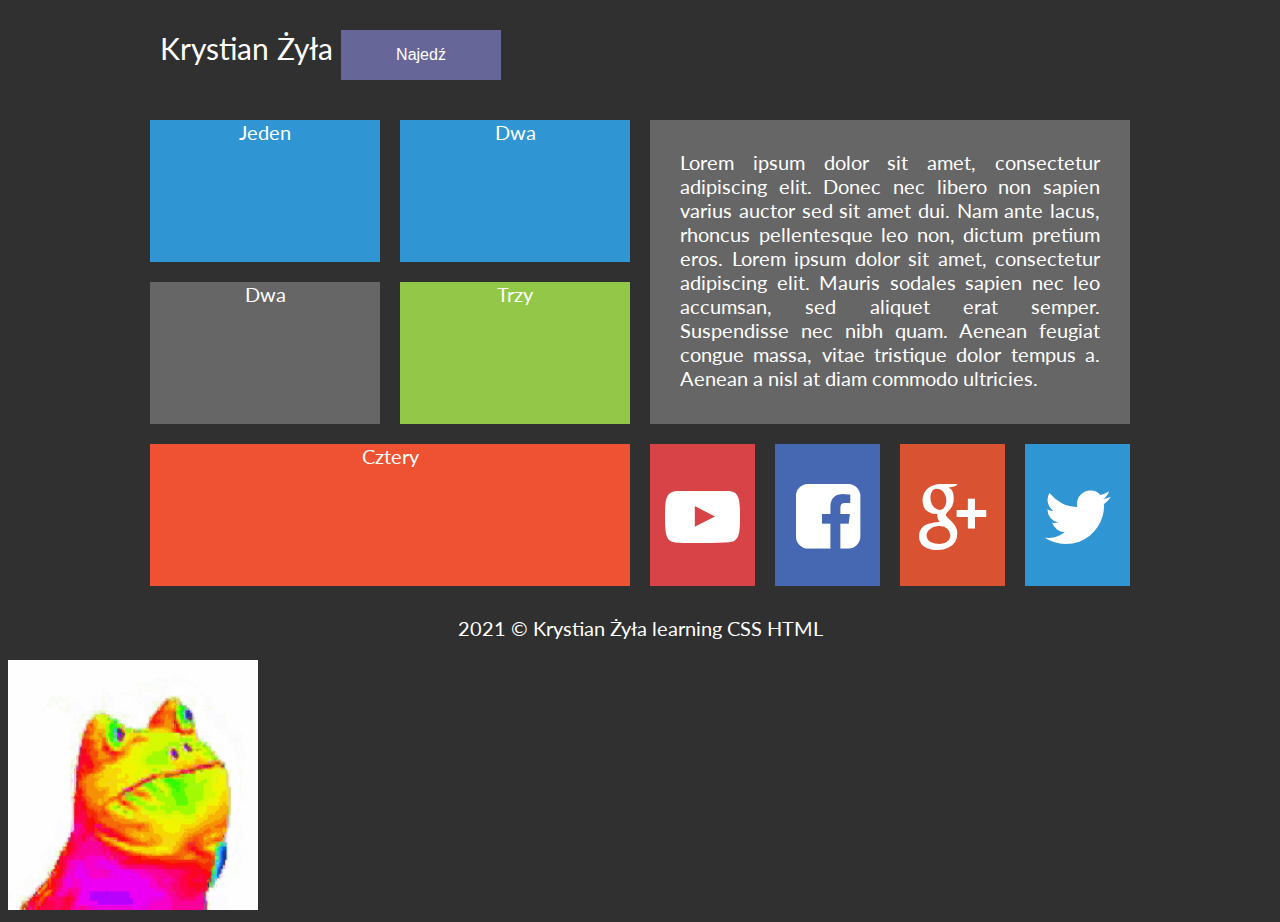
<file: index.html>
<!DOCTYPE html>
<html lang="pl">
  <head>
    <meta charset="utf-8" />
    <link rel="stylesheet" href="style.css" type="text/css" />
    <link rel="stylesheet" href="./css/fontello.css" type="text/css" />
    <title>ez clap</title>
    <script src="script.js"></script>
  </head>
  <body>
    <div id="container">
      <div class="rectangle">
        <div id="logo">Krystian Żyła
        
          <div class="dropdown">
            <button class="dropbtn">Najedź</button>
            <div class="dropdown-content">
              <a href="#">Link 1</a>
              <a href="#">Link 2</a>
              <a href="#">Link 3</a>
            </div>
          </div>
        </div>
        <div id="zegar"></div>
        <div style="clear: both"></div>
      </div>

      <div class="square">
        <div class="tile1">Jeden</div>
        <div class="tile1">Dwa</div>
        <div style="clear: both"></div>
        <div class="tile2">Dwa</div>
        <div class="tile3">Trzy</div>
        <div style="clear: both"></div>
        <div class="tile4">Cztery</div>
      </div>

      <div class="square">
        <div class="tile5">
          Lorem ipsum dolor sit amet, consectetur adipiscing elit. Donec nec
          libero non sapien varius auctor sed sit amet dui. Nam ante lacus,
          rhoncus pellentesque leo non, dictum pretium eros. Lorem ipsum dolor
          sit amet, consectetur adipiscing elit. Mauris sodales sapien nec leo
          accumsan, sed aliquet erat semper. Suspendisse nec nibh quam. Aenean
          feugiat congue massa, vitae tristique dolor tempus a. Aenean a nisl at
          diam commodo ultricies.
        </div>
        <div class="yt">
        <a href="https://www.youtube.com" target="_blank">
          <i class="icon-youtube-play"></i>
        </a>
        </div>
        
        <div class="fb">
          <a href="https://www.facebook.com" target="_blank">
          <i class="icon-facebook-squared"></i>
          </a>
        </div>
        
        <div class="google">
          <a href="https://www.google.pl" target="_blank">
          <i class="icon-gplus"></i>
        </div>
        
        <div class="twitter">
          <a href="https://www.twitter.com" target="_blank">
          <i class="icon-twitter"></i>
        </a>
        </div>
        <div style="clear: both"></div>
      </div>
      
      <div style="clear: both"></div>
      <div class="rectangle">2021 &copy; Krystian Żyła learning CSS HTML</div>
    
    </div>
    <img class="gifek" src="lizard.gif">
   
   
   
  
  </body>
</html>
</file>
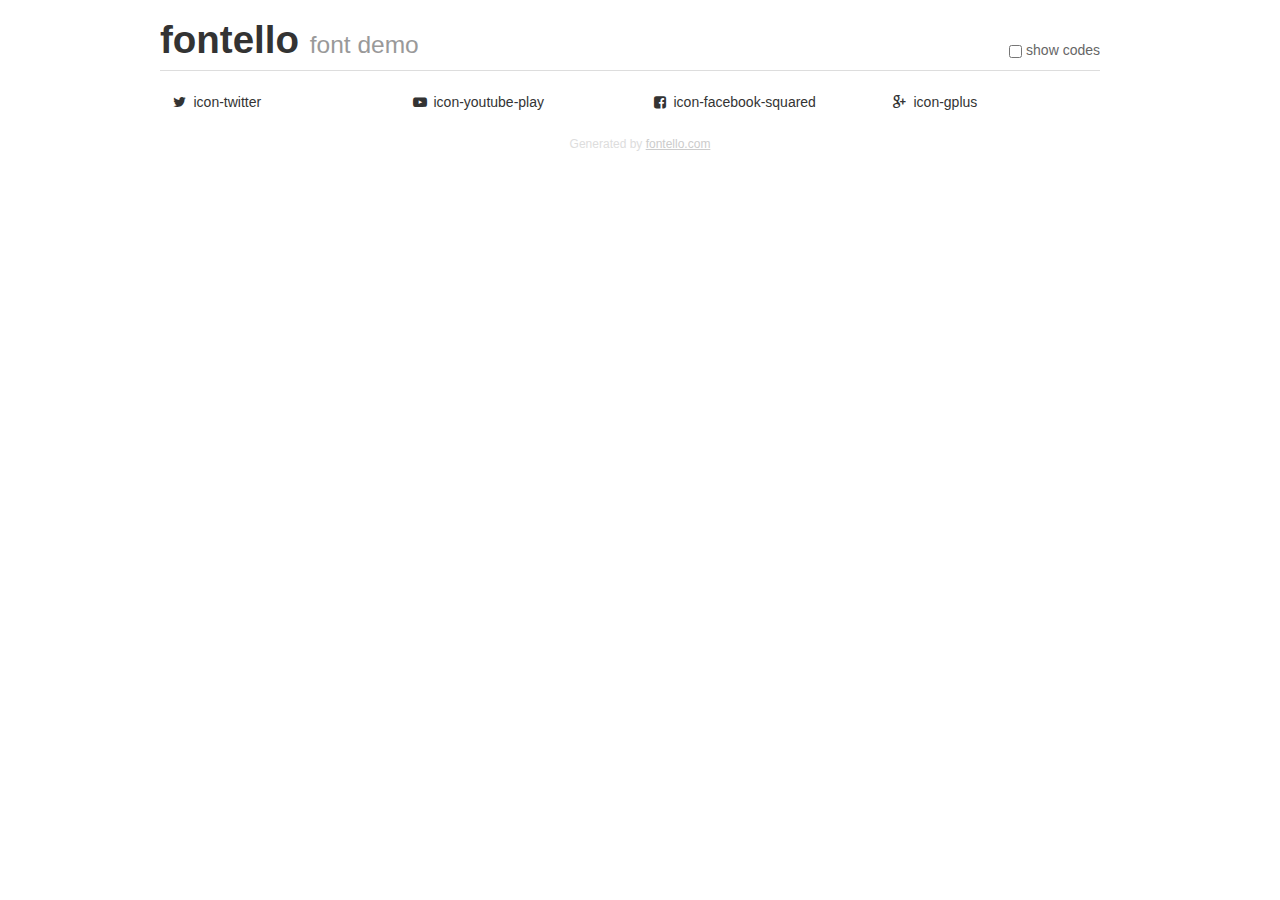
<file: demo.html>
<!DOCTYPE html>
<html>
  <head><!--[if lt IE 9]><script language="javascript" type="text/javascript" src="//html5shim.googlecode.com/svn/trunk/html5.js"></script><![endif]-->
    <meta charset="UTF-8"><style>/*
 * Bootstrap v2.2.1
 *
 * Copyright 2012 Twitter, Inc
 * Licensed under the Apache License v2.0
 * http://www.apache.org/licenses/LICENSE-2.0
 *
 * Designed and built with all the love in the world @twitter by @mdo and @fat.
 */
.clearfix {
  *zoom: 1;
}
.clearfix:before,
.clearfix:after {
  display: table;
  content: "";
  line-height: 0;
}
.clearfix:after {
  clear: both;
}
html {
  font-size: 100%;
  -webkit-text-size-adjust: 100%;
  -ms-text-size-adjust: 100%;
}
a:focus {
  outline: thin dotted #333;
  outline: 5px auto -webkit-focus-ring-color;
  outline-offset: -2px;
}
a:hover,
a:active {
  outline: 0;
}
button,
input,
select,
textarea {
  margin: 0;
  font-size: 100%;
  vertical-align: middle;
}
button,
input {
  *overflow: visible;
  line-height: normal;
}
button::-moz-focus-inner,
input::-moz-focus-inner {
  padding: 0;
  border: 0;
}
body {
  margin: 0;
  font-family: "Helvetica Neue", Helvetica, Arial, sans-serif;
  font-size: 14px;
  line-height: 20px;
  color: #333;
  background-color: #fff;
}
a {
  color: #08c;
  text-decoration: none;
}
a:hover {
  color: #005580;
  text-decoration: underline;
}
.row {
  margin-left: -20px;
  *zoom: 1;
}
.row:before,
.row:after {
  display: table;
  content: "";
  line-height: 0;
}
.row:after {
  clear: both;
}
[class*="span"] {
  float: left;
  min-height: 1px;
  margin-left: 20px;
}
.container,
.navbar-static-top .container,
.navbar-fixed-top .container,
.navbar-fixed-bottom .container {
  width: 940px;
}
.span12 {
  width: 940px;
}
.span11 {
  width: 860px;
}
.span10 {
  width: 780px;
}
.span9 {
  width: 700px;
}
.span8 {
  width: 620px;
}
.span7 {
  width: 540px;
}
.span6 {
  width: 460px;
}
.span5 {
  width: 380px;
}
.span4 {
  width: 300px;
}
.span3 {
  width: 220px;
}
.span2 {
  width: 140px;
}
.span1 {
  width: 60px;
}
[class*="span"].pull-right,
.row-fluid [class*="span"].pull-right {
  float: right;
}
.container {
  margin-right: auto;
  margin-left: auto;
  *zoom: 1;
}
.container:before,
.container:after {
  display: table;
  content: "";
  line-height: 0;
}
.container:after {
  clear: both;
}
p {
  margin: 0 0 10px;
}
.lead {
  margin-bottom: 20px;
  font-size: 21px;
  font-weight: 200;
  line-height: 30px;
}
small {
  font-size: 85%;
}
h1 {
  margin: 10px 0;
  font-family: inherit;
  font-weight: bold;
  line-height: 20px;
  color: inherit;
  text-rendering: optimizelegibility;
}
h1 small {
  font-weight: normal;
  line-height: 1;
  color: #999;
}
h1 {
  line-height: 40px;
}
h1 {
  font-size: 38.5px;
}
h1 small {
  font-size: 24.5px;
}
body {
  margin-top: 90px;
}
.header {
  position: fixed;
  top: 0;
  left: 50%;
  margin-left: -480px;
  background-color: #fff;
  border-bottom: 1px solid #ddd;
  padding-top: 10px;
  z-index: 10;
}
.footer {
  color: #ddd;
  font-size: 12px;
  text-align: center;
  margin-top: 20px;
}
.footer a {
  color: #ccc;
  text-decoration: underline;
}
.the-icons {
  font-size: 14px;
  line-height: 24px;
}
.switch {
  position: absolute;
  right: 0;
  bottom: 10px;
  color: #666;
}
.switch input {
  margin-right: 0.3em;
}
.codesOn .i-name {
  display: none;
}
.codesOn .i-code {
  display: inline;
}
.i-code {
  display: none;
}
@font-face {
      font-family: 'fontello';
      src: url('./font/fontello.eot?5839450');
      src: url('./font/fontello.eot?5839450#iefix') format('embedded-opentype'),
           url('./font/fontello.woff?5839450') format('woff'),
           url('./font/fontello.ttf?5839450') format('truetype'),
           url('./font/fontello.svg?5839450#fontello') format('svg');
      font-weight: normal;
      font-style: normal;
    }
     
     
    .demo-icon
    {
      font-family: "fontello";
      font-style: normal;
      font-weight: normal;
      speak: never;
     
      display: inline-block;
      text-decoration: inherit;
      width: 1em;
      margin-right: .2em;
      text-align: center;
      /* opacity: .8; */
     
      /* For safety - reset parent styles, that can break glyph codes*/
      font-variant: normal;
      text-transform: none;
     
      /* fix buttons height, for twitter bootstrap */
      line-height: 1em;
     
      /* Animation center compensation - margins should be symmetric */
      /* remove if not needed */
      margin-left: .2em;
     
      /* You can be more comfortable with increased icons size */
      /* font-size: 120%; */
     
      /* Font smoothing. That was taken from TWBS */
      -webkit-font-smoothing: antialiased;
      -moz-osx-font-smoothing: grayscale;
     
      /* Uncomment for 3D effect */
      /* text-shadow: 1px 1px 1px rgba(127, 127, 127, 0.3); */
    }
     </style>
    <link rel="stylesheet" href="css/animation.css"><!--[if IE 7]><link rel="stylesheet" href="css/" + font.fontname + "-ie7.css"><![endif]-->
    <script>
      function toggleCodes(on) {
        var obj = document.getElementById('icons');
      
        if (on) {
          obj.className += ' codesOn';
        } else {
          obj.className = obj.className.replace(' codesOn', '');
        }
      }
      
    </script>
  </head>
  <body>
    <div class="container header">
      <h1>fontello <small>font demo</small></h1>
      <label class="switch">
        <input type="checkbox" onclick="toggleCodes(this.checked)">show codes
      </label>
    </div>
    <div class="container" id="icons">
      <div class="row">
        <div class="the-icons span3" title="Code: 0xf099"><i class="demo-icon icon-twitter">&#xf099;</i> <span class="i-name">icon-twitter</span><span class="i-code">0xf099</span></div>
        <div class="the-icons span3" title="Code: 0xf16a"><i class="demo-icon icon-youtube-play">&#xf16a;</i> <span class="i-name">icon-youtube-play</span><span class="i-code">0xf16a</span></div>
        <div class="the-icons span3" title="Code: 0xf308"><i class="demo-icon icon-facebook-squared">&#xf308;</i> <span class="i-name">icon-facebook-squared</span><span class="i-code">0xf308</span></div>
        <div class="the-icons span3" title="Code: 0xf30f"><i class="demo-icon icon-gplus">&#xf30f;</i> <span class="i-name">icon-gplus</span><span class="i-code">0xf30f</span></div>
      </div>
    </div>
    <div class="container footer">Generated by <a href="https://fontello.com">fontello.com</a></div>
  </body>
</html>
</file>
<file: style.css>
@import url("https://fonts.googleapis.com/css2?family=Lato&display=swap");

body {
  background-color: #303030;
  color: #ffff;
  font-family: "Lato", sans-serif;
  font-size: 20px;
}

#container {
  width: 1000px;
  margin-left: auto;
  margin-right: auto;
}

.rectangle {
  width: 960px;
  margin: 20px;
  text-align: center;
}

.square {
  width: 50%;
  float: left;
}

#logo {
  float: left;
  font-family: "Lato", sans-serif;
  font-size: 30px;
  width: 600px;
  margin-top: 10px;
  margin-bottom: 10px;
  text-align: left;
}

#zegar {
  float: left;
  font-family: "Lato", sans-serif;
  font-size: 20px;
  margin-top: 10px;
  margin-bottom: 10px;
  text-align: left;
}

.tile1 {
  margin: 10px;
  width: 230px;
  height: 142px;
  background-color: #3095d3;
  float: left;
  text-align: center;
}

.tile1:hover {
  background-color: #2084c2;
}

.tile2 {
  margin: 10px;
  width: 230px;
  height: 142px;
  background-color: #666666;
  float: left;
  text-align: center;
}
.tile2:hover {
  background-color: #555555;
}

.tile3 {
  margin: 10px;
  width: 230px;
  height: 142px;
  background-color: #93c748;
  float: left;
  text-align: center;
}

.tile3:hover {
  background-color: #82b637;
}

.tile4 {
  margin: 10px;
  width: 480px;
  height: 142px;
  background-color: #ee5232;
  text-align: center;
}

.tile4:hover {
  background-color: #dd4121;
}

.tile5 {
  margin: 10px;
  width: 420px;
  height: 244px;
  background-color: #666666;
  text-align: justify;
  padding: 30px;
}

.tile5:hover {
  background-color: #555555;
}

.yt {
  margin: 10px;
  width: 105px;
  height: 142px;
  background-color: #d84347;
  float: left;
}

.yt:hover {
  background-color: #c73236;
}

.fb {
  margin: 10px;
  width: 105px;
  height: 142px;
  background-color: #4668b3;
  float: left;
}

.fb:hover {
  background-color: #3557a2;
}

.google {
  margin: 10px;
  width: 105px;
  height: 142px;
  background-color: #d95333;
  float: left;
}

.google:hover {
  background-color: #c84222;
}

.twitter {
  margin: 10px;
  width: 105px;
  height: 142px;
  background-color: #3095d3;
  float: left;
}

.twitter:hover {
  background-color: #2084c2;
}

a {
  text-decoration: underline;
  background-color: none;
  color: white;
}

.gifek {
  width: 250px;
  height: 250px;
  background-color: red;
  position: relative;
  animation-name: example;
  animation-duration: 3s;
  animation-iteration-count: infinite;
}

@keyframes example {
  0% {
    background-color: red;
    left: 0px;
    top: 0px;
  }
  25% {
    background-color: yellow;
    left: 80%;
    top: 0px;
  }
  50% {
    background-color: blue;
    left: 0px;
    top: 0px;
  }
  75% {
    background-color: green;
    left: 80%;
    top: 0px;
  }
  100% {
    background-color: red;
    left: 0px;
    top: 0px;
  }
}

.dropbtn {
  background-color: #666699;
  color: white;
  padding: 16px;
  font-size: 16px;
  border: none;
  width: 160px;
}

.dropdown {
  position: relative;
  display: inline-block;
}

.dropdown-content {
  display: none;
  position: absolute;
  background-color: #f1f1f1;
  min-width: 160px;
  box-shadow: 0px 8px 16px 0px rgba(0, 0, 0, 0.2);
  z-index: 1;
  text-decoration: underline;
}

.dropdown-content a {
  color: black;
  padding: 12px 16px;
  text-decoration: none;
  display: block;
}

.dropdown-content a:hover {
  background-color: #ddd;
}

.dropdown:hover .dropdown-content {
  display: block;
}

.dropdown:hover .dropbtn {
  background-color: #555588;
}
</file>
<file: css/fontello.css>
@font-face {
  font-family: 'fontello';
  src: url('../font/fontello.eot?76860838');
  src: url('../font/fontello.eot?76860838#iefix') format('embedded-opentype'),
       url('../font/fontello.woff2?76860838') format('woff2'),
       url('../font/fontello.woff?76860838') format('woff'),
       url('../font/fontello.ttf?76860838') format('truetype'),
       url('../font/fontello.svg?76860838#fontello') format('svg');
  font-weight: normal;
  font-style: normal;
}
/* Chrome hack: SVG is rendered more smooth in Windozze. 100% magic, uncomment if you need it. */
/* Note, that will break hinting! In other OS-es font will be not as sharp as it could be */
/*
@media screen and (-webkit-min-device-pixel-ratio:0) {
  @font-face {
    font-family: 'fontello';
    src: url('../font/fontello.svg?76860838#fontello') format('svg');
  }
}
*/
 
 [class^="icon-"]:before, [class*=" icon-"]:before {
  font-family: "fontello";
  font-style: normal;
  font-weight: normal;
  speak: never;
 
  display: inline-block;
  text-decoration: inherit;
  width: 1em;
  margin-right: .2em;
  text-align: center;
  /* opacity: .8; */
 
  /* For safety - reset parent styles, that can break glyph codes*/
  font-variant: normal;
  text-transform: none;
 
  /* fix buttons height, for twitter bootstrap */
  line-height: 1em;
 
  /* Animation center compensation - margins should be symmetric */
  /* remove if not needed */
  margin-left: .2em;
 
  /* you can be more comfortable with increased icons size */
  /* font-size: 120%; */
 
  /* Font smoothing. That was taken from TWBS */
  -webkit-font-smoothing: antialiased;
  -moz-osx-font-smoothing: grayscale;
 
  /* Uncomment for 3D effect */
  /* text-shadow: 1px 1px 1px rgba(127, 127, 127, 0.3); */
}
 
.icon-twitter:before { content: '\f099'; font-size:75px; margin-top:35px; } /* '' */
.icon-youtube-play:before { content: '\f16a'; font-size:75px; margin-top:35px; } /* '' */
.icon-facebook-squared:before { content: '\f308'; font-size:75px; margin-top:35px; } /* '' */
.icon-gplus:before { content: '\f30f'; font-size:75px; margin-top:35px; } /* '' */
</file>
<file: css/animation.css>
/*
   Animation example, for spinners
*/
.animate-spin {
  -moz-animation: spin 2s infinite linear;
  -o-animation: spin 2s infinite linear;
  -webkit-animation: spin 2s infinite linear;
  animation: spin 2s infinite linear;
  display: inline-block;
}
@-moz-keyframes spin {
  0% {
    -moz-transform: rotate(0deg);
    -o-transform: rotate(0deg);
    -webkit-transform: rotate(0deg);
    transform: rotate(0deg);
  }

  100% {
    -moz-transform: rotate(359deg);
    -o-transform: rotate(359deg);
    -webkit-transform: rotate(359deg);
    transform: rotate(359deg);
  }
}
@-webkit-keyframes spin {
  0% {
    -moz-transform: rotate(0deg);
    -o-transform: rotate(0deg);
    -webkit-transform: rotate(0deg);
    transform: rotate(0deg);
  }

  100% {
    -moz-transform: rotate(359deg);
    -o-transform: rotate(359deg);
    -webkit-transform: rotate(359deg);
    transform: rotate(359deg);
  }
}
@-o-keyframes spin {
  0% {
    -moz-transform: rotate(0deg);
    -o-transform: rotate(0deg);
    -webkit-transform: rotate(0deg);
    transform: rotate(0deg);
  }

  100% {
    -moz-transform: rotate(359deg);
    -o-transform: rotate(359deg);
    -webkit-transform: rotate(359deg);
    transform: rotate(359deg);
  }
}
@-ms-keyframes spin {
  0% {
    -moz-transform: rotate(0deg);
    -o-transform: rotate(0deg);
    -webkit-transform: rotate(0deg);
    transform: rotate(0deg);
  }

  100% {
    -moz-transform: rotate(359deg);
    -o-transform: rotate(359deg);
    -webkit-transform: rotate(359deg);
    transform: rotate(359deg);
  }
}
@keyframes spin {
  0% {
    -moz-transform: rotate(0deg);
    -o-transform: rotate(0deg);
    -webkit-transform: rotate(0deg);
    transform: rotate(0deg);
  }

  100% {
    -moz-transform: rotate(359deg);
    -o-transform: rotate(359deg);
    -webkit-transform: rotate(359deg);
    transform: rotate(359deg);
  }
}
</file>
